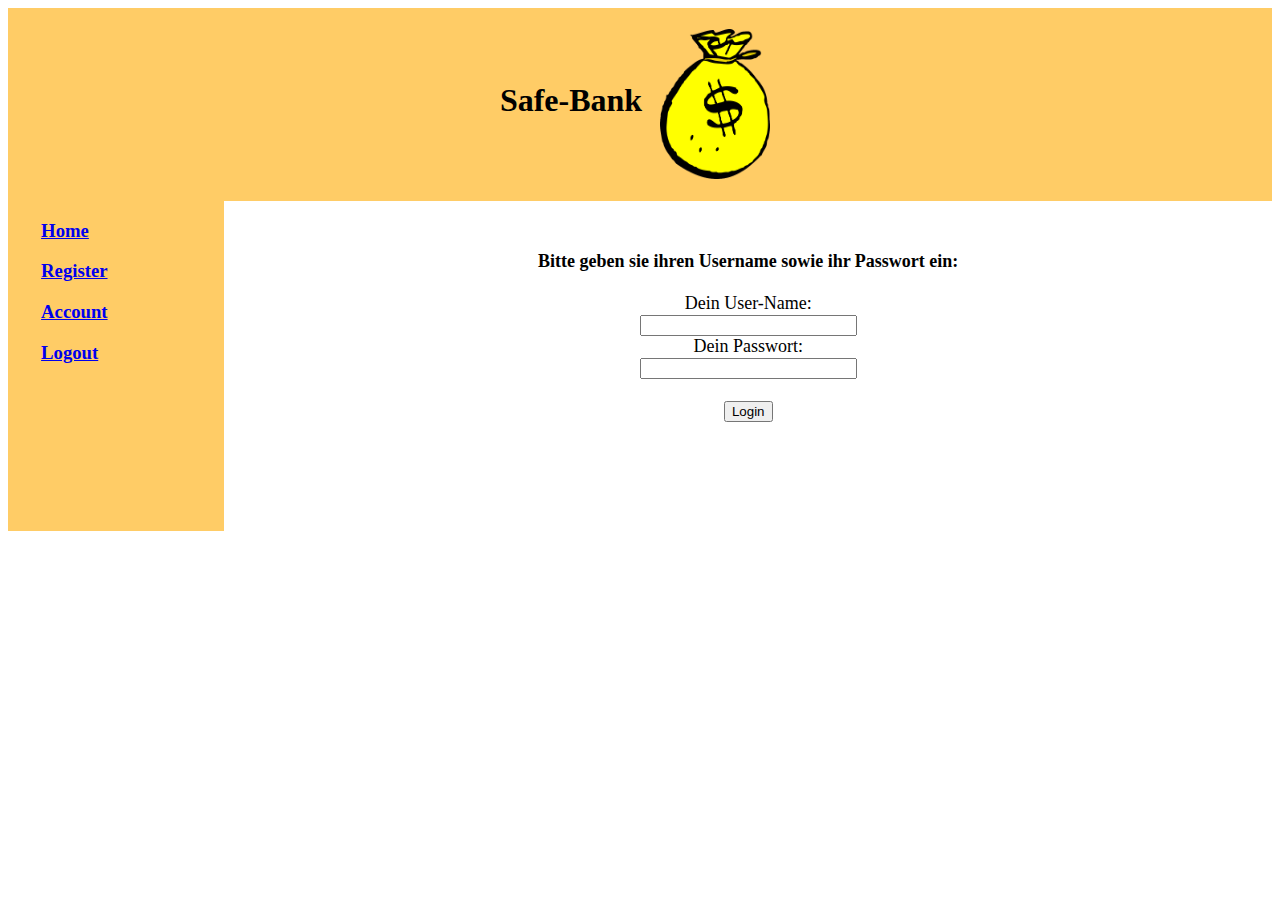
<file: app2/src-fixed/login.html>
<!DOCTYPE html>
<html>
<head>
<title>Main Page</title>
</head>
<body>

<table width="100%" height="100%" border="0" cellpadding="0" cellspacing="0">
<tr valign="middle" bgcolor="#FFCC66">
<td height="56" colspan="3"> <h1 align="center"><strong>Safe-Bank</strong> <img src="money-bag.png" alt="MoneyBagImage" width="110" height="150" hspace="10" align="center"></td>
</h1></tr>
<tr>
<td width="12" height="330" valign="top" bgcolor="#FFCC66">&nbsp;</td>
<td width="49" align="left" valign="top" bgcolor="#FFCC66"> <p><a href="login.html"><h3>Home</h3></a></p>
<p><a href="register.html"><h3>Register</h3></a></p>
<p><a href="account.php"><h3>Account</h3></a></p>
<p><a href="logout.php"><h3>Logout</h3></a></p>
<td width="380" valign="top"><p>&nbsp;</p>

<center><font size="4">
 <strong>Bitte geben sie ihren Username sowie ihr Passwort ein:</strong><br> <br>

<form action="login.php" method="POST">
Dein User-Name:<br>
<input type="text" size="24" maxlength="50" name="username" value="">     <br>

Dein Passwort:<br>
<input type="password" size="24" maxlength="50" name="password" value="">     <br><br>

<input type="submit" value="Login">

</form>
</font></p>

</td>
</tr>
</table>


</body>
</html>
</file>
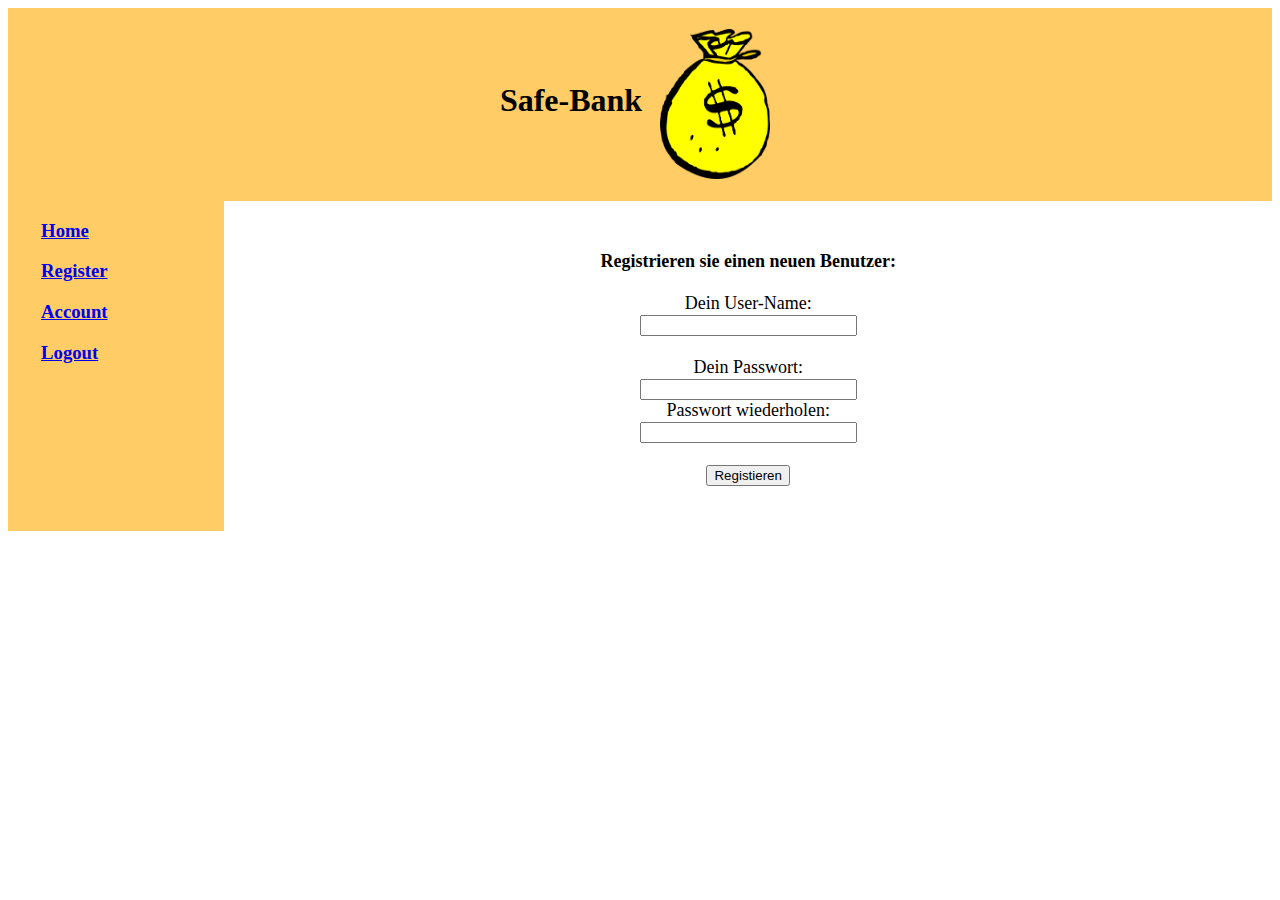
<file: app2/src-fixed/register.html>
<!DOCTYPE html>
<html>
<head>
<title>Neuen Benutzernamen Registieren</title>
</head>
<body>

<table width="100%" height="100%" border="0" cellpadding="0" cellspacing="0">
<tr valign="middle" bgcolor="#FFCC66">
<td height="56" colspan="3"> <h1 align="center"><strong>Safe-Bank</strong> <img src="money-bag.png" alt="MoneyBagImage" width="110" height="150" hspace="10" align="center"></td>
</h1></tr>
<tr>
<td width="12" height="330" valign="top" bgcolor="#FFCC66">&nbsp;</td>
<td width="49" align="left" valign="top" bgcolor="#FFCC66"> <p><a href="login.html"><h3>Home</h3></a></p>
<p><a href="register.html"><h3>Register</h3></a></p>
<p><a href="account.php"><h3>Account</h3></a></p>
<p><a href="logout.php"><h3>Logout</h3></a></p>
<td width="380" valign="top"><p>&nbsp;</p>

<center><font size="4">
<strong>Registrieren sie einen neuen Benutzer:</strong><br> <br>

<form action="register.php" method="POST">
Dein User-Name:<br>
<input type="text" size="24" maxlength="50" name="username" value="">     <br><br>

Dein Passwort:<br>
<input type="password" size="24" maxlength="50" name="passwort" value="">     <br>

Passwort wiederholen:<br>
<input type="password" size="24" maxlength="50" name="passwort2" value="">     <br>  <br>

<input type="submit" value="Registieren">
</form>
</font></p>

</td>
</tr>
</table>


</body>
</html>
</file>
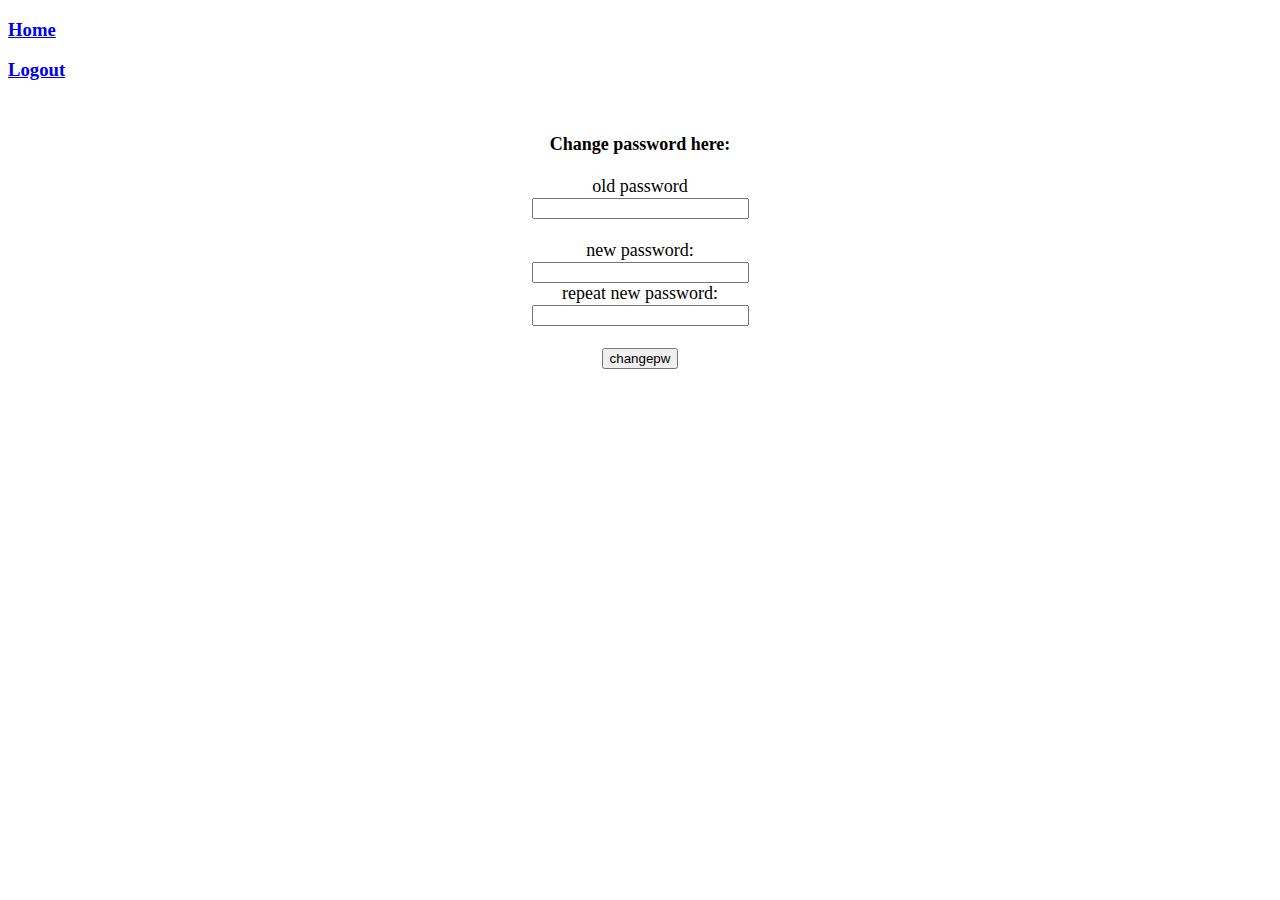
<file: app3/src-fixed/changepw.html>
<!DOCTYPE html>
<html>
<head>
<title>Passwort �ndern</title>
</head>
<body>

<p><a href="login.html"><h3>Home</h3></a></p>
<p><a href="logout.php"><h3>Logout</h3></a></p>
<td width="380" valign="top"><p>&nbsp;</p>

<center><font size="4">
<strong>Change password here:</strong><br> <br>

<form action="changepw.php" method="POST">
old password<br>
<input type="text" size="24" maxlength="50" name="oldpassword" value="">     <br><br>

new password:<br>
<input type="password" size="24" maxlength="50" name="passwort" value="">     <br>

repeat new password:<br>
<input type="password" size="24" maxlength="50" name="passwort2" value="">     <br>  <br>

<input type="submit" value="changepw">
</form>
</font></p>

</td>
</tr>
</table>


</body>
</html>
</file>
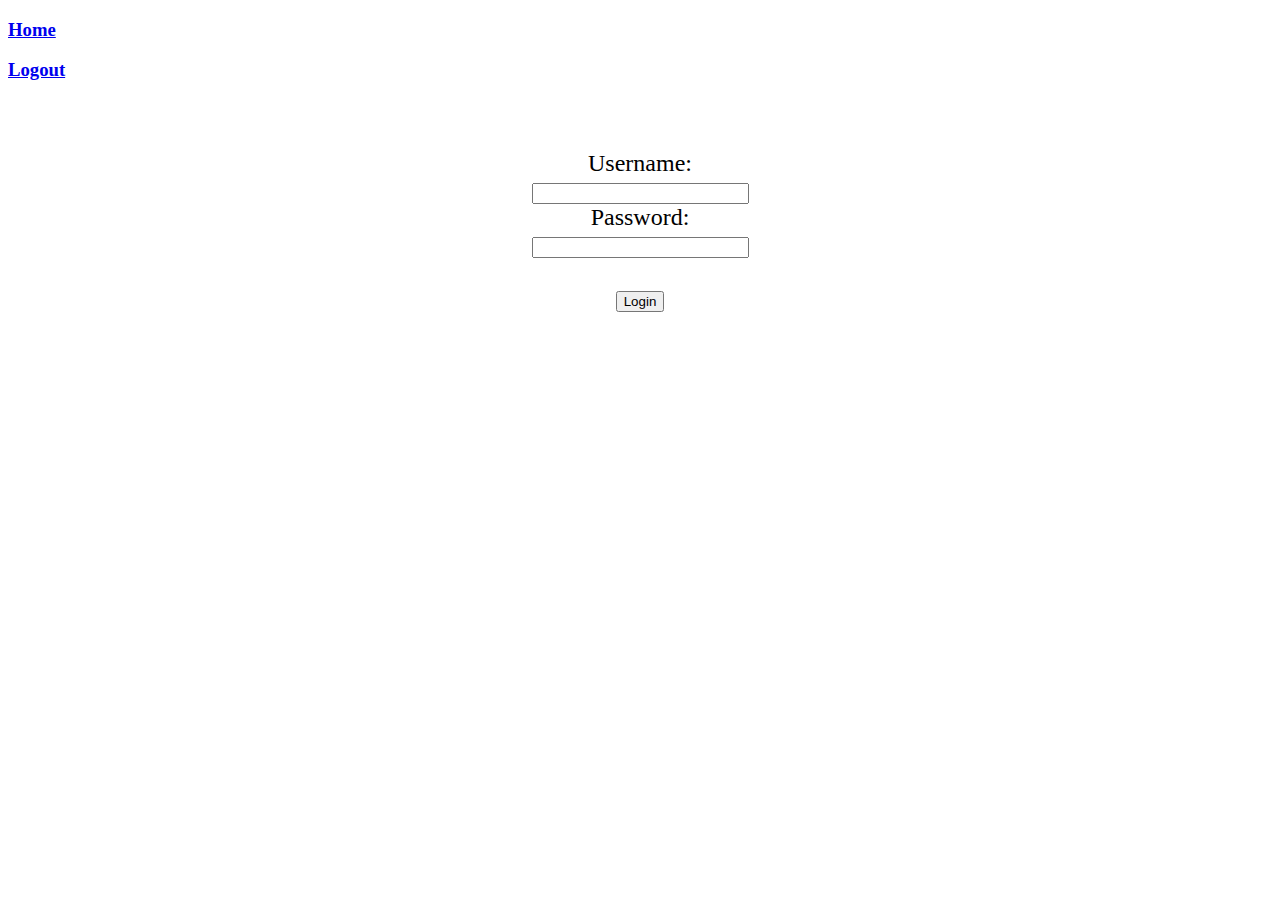
<file: app3/src-fixed/login.html>
<!DOCTYPE html>
<html>
<head>
<title>Home</title>
</head>
<body>

<table width="100%" height="100%" border="0" cellpadding="0" cellspacing="0">

<p><a href="login.html"><h3>Home</h3></a></p>
<p><a href="logout.php"><h3>Logout</h3></a></p>
<td width="380" valign="top"><p>&nbsp;</p>

<center><font size="5">

<form action="login.php" method="POST">
Username:<br>
<input type="text" size="24" maxlength="50" name="username" value="">     <br>
Password:<br>
<input type="password" size="24" maxlength="50" name="password" value="">     <br><br>
<input type="submit" value="Login">

</form>
</font></p>

</td>
</tr>
</table>


</body>
</html>
</file>
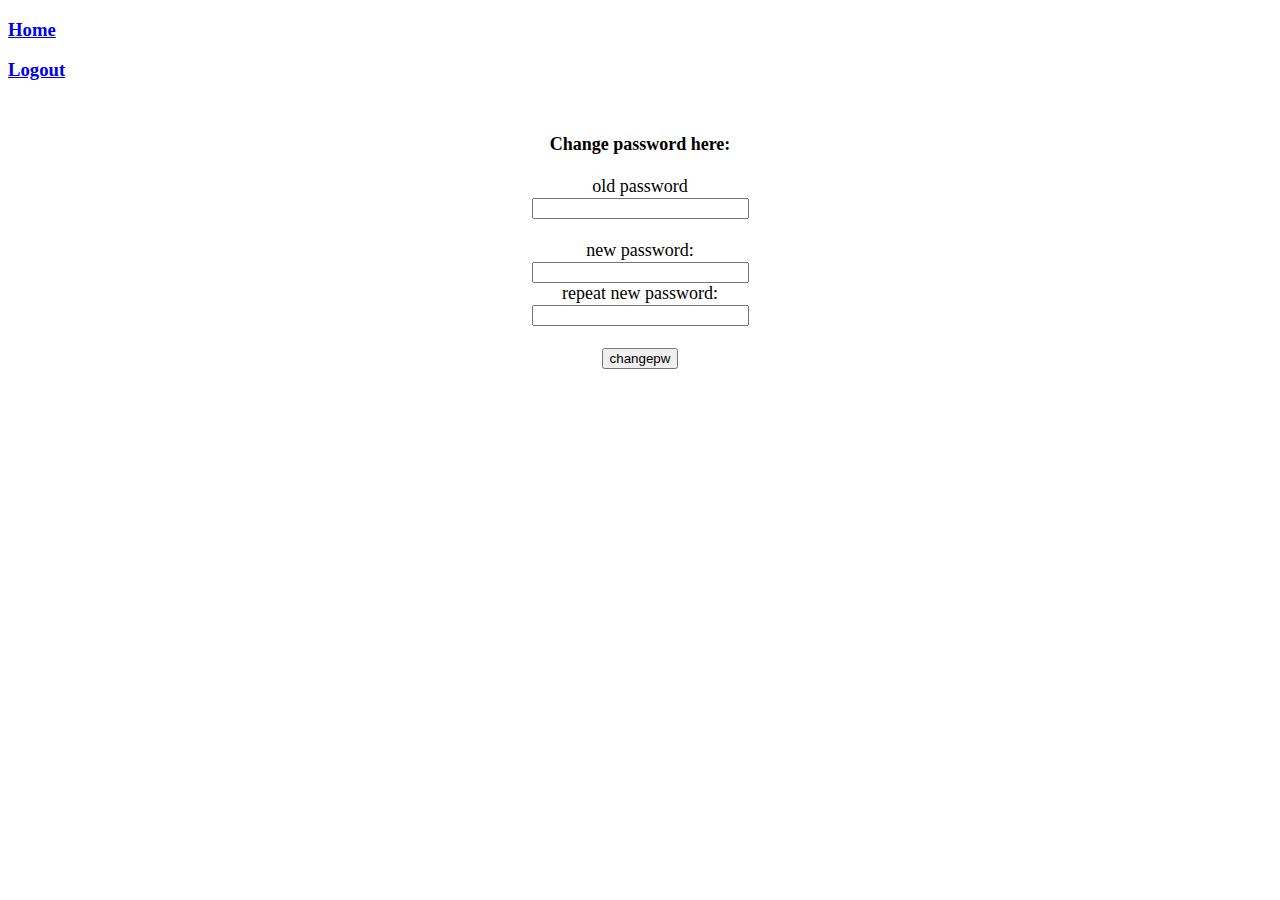
<file: app3/src-vuln/changepw.html>
<!DOCTYPE html>
<html>
<head>
<title>Passwort �ndern</title>
</head>
<body>

<p><a href="login.html"><h3>Home</h3></a></p>
<p><a href="logout.php"><h3>Logout</h3></a></p>
<td width="380" valign="top"><p>&nbsp;</p>

<center><font size="4">
<strong>Change password here:</strong><br> <br>

<form action="changepw.php" method="GET">
old password<br>
<input type="password" size="24" maxlength="50" name="oldpassword" value="">     <br><br>

new password:<br>
<input type="password" size="24" maxlength="50" name="passwort" value="">     <br>

repeat new password:<br>
<input type="password" size="24" maxlength="50" name="passwort2" value="">     <br>  <br>

<input type="submit" value="changepw">
</form>
</font></p>

</td>
</tr>
</table>


</body>
</html>
</file>
